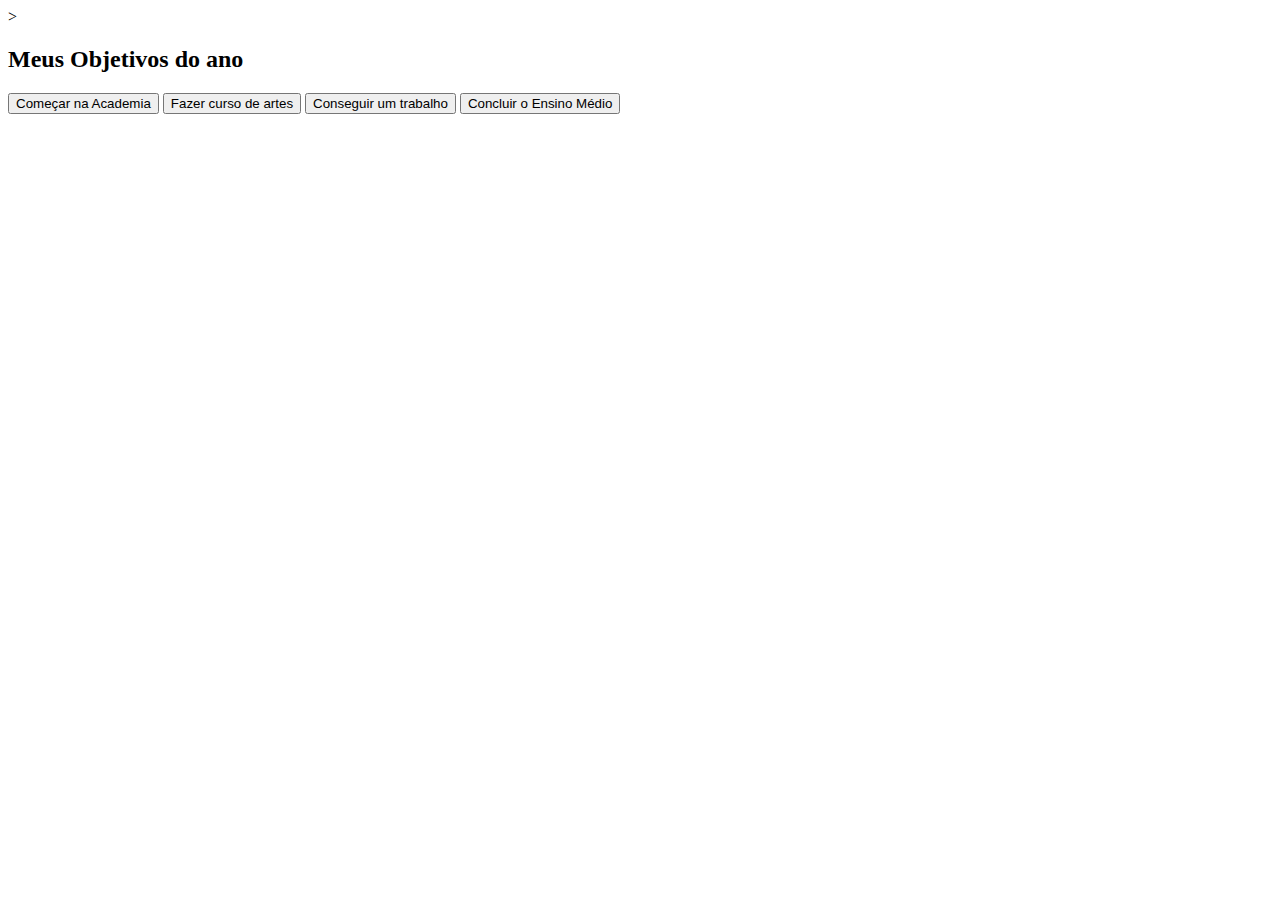
<file: index.html>
><!DOCTYPE html>
<html lang="pt-br">
<head>
    <meta charset="UTF-8">
    <meta http-equiv="X-UA-Compatible" content="IE=edge">
    <link rel="preconnect" href="https://fonts.googleapis.com">
<link rel="preconnect" href="https://fonts.gstatic.com" crossorigin>
<link href="https://fonts.googleapis.com/css2?family=Underdog&display=swap" rel="stylesheet">
    <meta name="viewport" content="width=device-width, initial-scale=1.0">
    <link rel="stylesheet" href="style.css">
    <title>Document</title>
</head>
<body>
    <section>
        <h2>Meus Objetivos do ano</h2>
        <div>
            <button>Começar na Academia</button>
            <button>Fazer curso de artes </button>
            <button>Conseguir um trabalho</button>
            <button>Concluir o Ensino Médio</button>
        </div>
    </section>
</body>
</html>
</file>
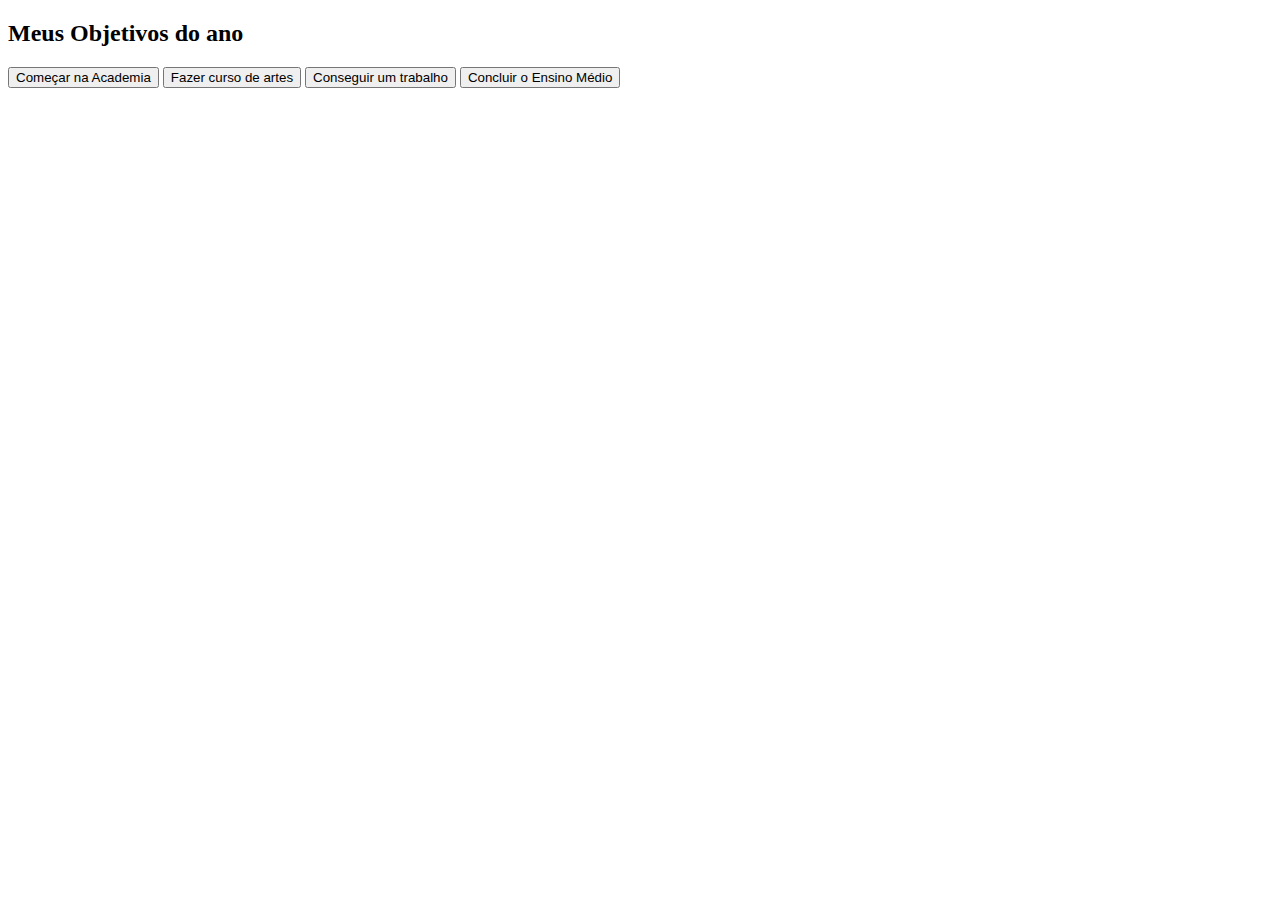
<file: projetodevida/index.html>
<!DOCTYPE html>
<html lang="pt-br">
<head>
    <meta charset="UTF-8">
    <meta http-equiv="X-UA-Compatible" content="IE=edge">
    <link rel="preconnect" href="https://fonts.googleapis.com">
<link rel="preconnect" href="https://fonts.gstatic.com" crossorigin>
<link href="https://fonts.googleapis.com/css2?family=Underdog&display=swap" rel="stylesheet">
    <meta name="viewport" content="width=device-width, initial-scale=1.0">
    <link rel="stylesheet" href="style.css">
    <title>Document</title>
</head>
<body>
    <section>
        <h2>Meus Objetivos do ano</h2>
        <div>
            <button>Começar na Academia</button>
            <button>Fazer curso de artes </button>
            <button>Conseguir um trabalho</button>
            <button>Concluir o Ensino Médio</button>
        </div>
    </section>
</body>
</html>
</file>
<file: style.css>
@import url('https://fonts.googleapis.com/css2?family=Underdog&display=swap');
</file>
<file: projetodevida/style.css>
@import url('https://fonts.googleapis.com/css2?family=Underdog&display=swap');
</file>
